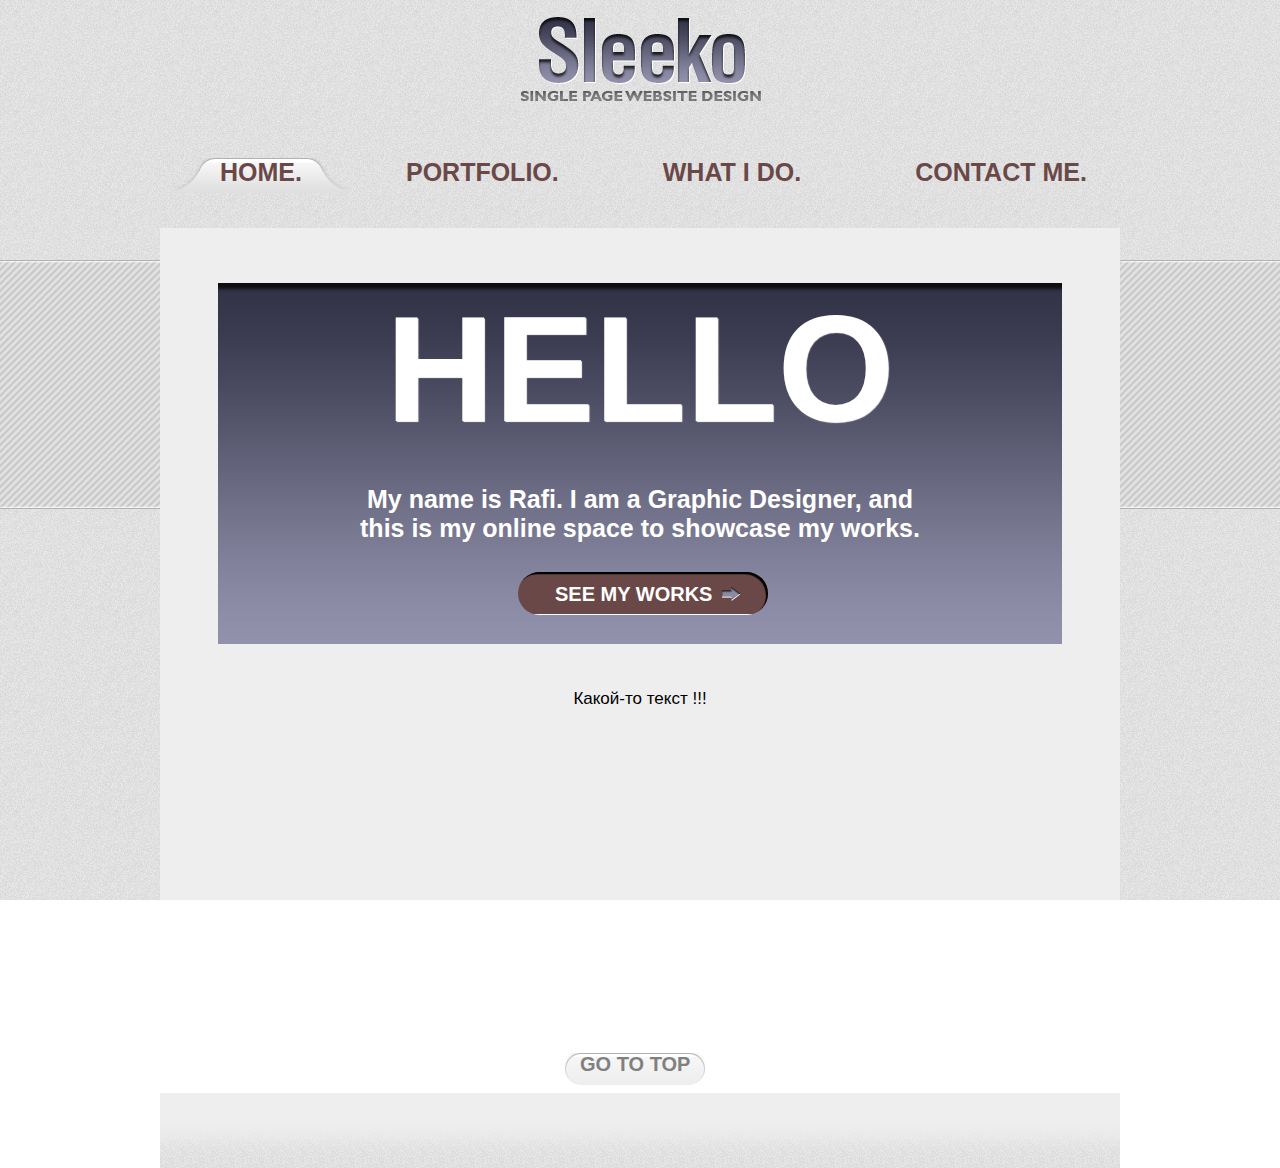
<file: html/index.html>
<!DOCTYPE html>
<html>
<head>
    <meta http-equiv="content-type" content="text/html; charset=utf-8">
    <title>Test</title>
    <link rel="stylesheet" href="css/main.css" type="text/css">
</head>
<body>
    <div class="logo">
        <img src="images/image-logo.png">
    </div>
<header class="header">
    <ul class="nav">
        <li>
            <div class="tab active">
                <div class="tab_left">
                </div>
                <div class="tab_center">
                    Home.
                </div>
                <div class="tab_right">
                </div>
                </div>
        </li>
        <li>
            <div class="tab">
                <div class="tab_left">

                </div>
                <div class="tab_center">
                    Portfolio.
                </div>
                <div class="tab_right">
                </div>
            </div>
        </li>
        <li>
            <div class="tab">
                <div class="tab_left">
                </div>
                <div class="tab_center">
                    What I do.
                </div>
                <div class="tab_center">
                </div>
                <div class="tab_right">
                </div>
            </div>
        </li>
        <li>
            <div class="tab">
                <div class="tab_left">
                </div>
                <div class="tab_center">
                    Contact me.
                </div>
                <div class="tab_right">
                </div>
            </div>
        </li>
    </ul>
</header>
<section class="main-section">
    <div class="mains">
        <h1 class="main-text">
            HELLO
        </h1>
        <h2 class="main-text-plus">
My name is Rafi. I am a Graphic Designer, and
this is my online space to showcase my works.
        </h2>
        <div class="button">
            <ul>
                <li>
                    <p class="text-button">
                        SEE MY WORKS
                    </p>
                </li>
                <li>
                    <div class=button_image>
                        <img src="images/image-arrow.png">
                    </div>
                </li>
            </ul>
        </div>
    </div>
    <div class="text">
        <p>
            Какой-то текст !!!
        </p>
    </div>
</section>
    <footer class="footer">
        <div class="footer-button">
            <ul>
                <li>
                    <div class="footer-button-left">

                    </div>
                </li>
                <li>
                    <div class="footer-button-center">
                        Go to top
                    </div>
                </li>
                <li>
                    <div class="footer-button-right">

                    </div>
                </li>
            </ul>
        </div>
        <div class="footer-background">

        </div>
    </footer>
</body>
</html>
</file>
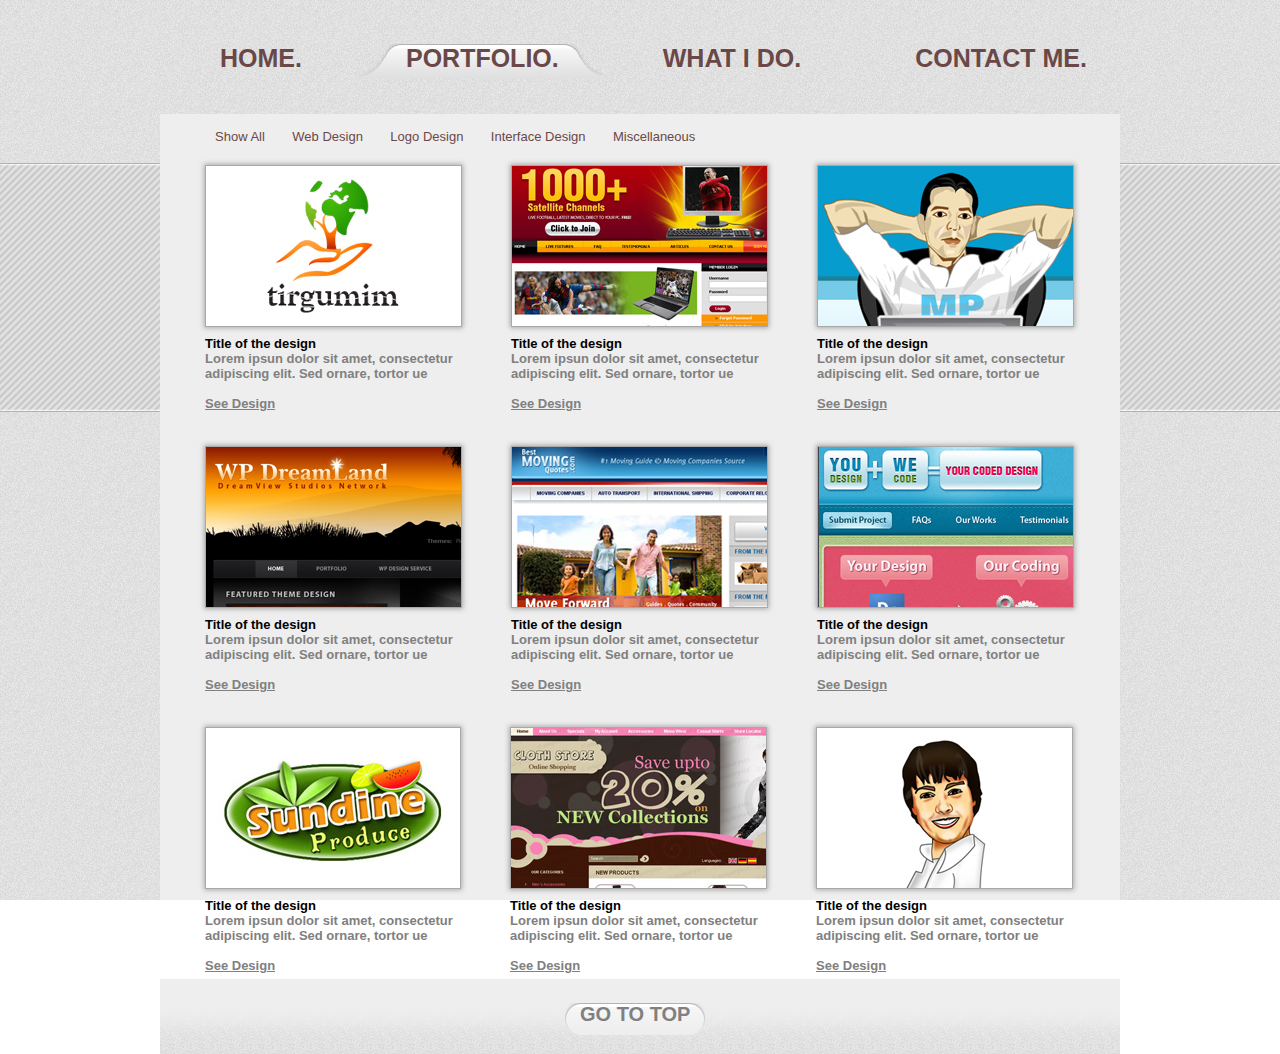
<file: html/content/portfolio.html>
<!DOCTYPE html>
<html>
<head>
    <meta http-equiv="content-type" content="text/html; charset=utf-8">
    <title>Portfolio</title>
    <link rel="stylesheet" href="../css/main.css" type="text/css">
</head>
<body class="page">
<header class="header">
    <ul class="nav">
        <li>
            <div class="tab">
                <div class="tab_left">
                </div>
                <div class="tab_center">
                    Home.
                </div>
                <div class="tab_right">
                </div>
                </div>
        </li>
        <li>
            <div class="tab active">
                <div class="tab_left">

                </div>
                <div class="tab_center">
                    Portfolio.
                </div>
                <div class="tab_right">
                </div>
            </div>
        </li>
        <li>
            <div class="tab">
                <div class="tab_left">
                </div>
                <div class="tab_center">
                    What I do.
                </div>
                <div class="tab_center">
                </div>
                <div class="tab_right">
                </div>
            </div>
        </li>
        <li>
            <div class="tab">
                <div class="tab_left">
                </div>
                <div class="tab_center">
                    Contact me.
                </div>
                <div class="tab_right">
                </div>
            </div>
        </li>
    </ul>
</header>
<section class="main-section">
    <ul class="nav_plus">
        <li>
            <div>
                Show All
            </div>
        </li>
        <li>
            <div>
                Web Design
            </div>
        </li>
        <li>
            <div>
                Logo Design
            </div>
        </li>
        <li>
            <div>
                Interface Design
            </div>
        </li>
        <li>
            <div>
                Miscellaneous
            </div>
        </li>
    </ul>
    <ul class="content">
        <div class="margin">
            <li>
                <div class="content-border">
                    <img src="../images/page2-img1.jpg" alt="...">
                    <p class="title-t">
                        Title of the design
                    </p>
                <pre class="title-tt">Lorem ipsun dolor sit amet, consectetur
adipiscing elit. Sed ornare, tortor ue
                </pre>
                    <p class="title-a">
                        See Design
                    </p>
                </div>
            </li>
            <li>
                <div class="content-border">
                    <img src="../images/page2-img2.jpg" alt="...">
                    <p class="title-t">
                        Title of the design
                    </p>
                <pre class="title-tt">Lorem ipsun dolor sit amet, consectetur
adipiscing elit. Sed ornare, tortor ue
                </pre>
                    <p class="title-a">
                        See Design
                    </p>
                </div>
            </li>
            <li>
                <div class="content-border">
                    <img src="../images/page2-img3.jpg" alt="...">
                    <p class="title-t">
                        Title of the design
                    </p>
                <pre class="title-tt">Lorem ipsun dolor sit amet, consectetur
adipiscing elit. Sed ornare, tortor ue
                </pre>
                    <p class="title-a">
                        See Design
                    </p>
                </div>
            </li>
            <li>
                <div class="content-border">
                    <img src="../images/page2-img4.jpg" alt="...">
                    <p class="title-t">
                        Title of the design
                    </p>
                <pre class="title-tt">Lorem ipsun dolor sit amet, consectetur
adipiscing elit. Sed ornare, tortor ue
                </pre>
                    <p class="title-a">
                        See Design
                    </p>
                </div>
            </li>
            <li>
                <div class="content-border">
                    <img src="../images/page2-img5.jpg" alt="...">
                    <p class="title-t">
                        Title of the design
                    </p>
                <pre class="title-tt">Lorem ipsun dolor sit amet, consectetur
adipiscing elit. Sed ornare, tortor ue
                </pre>
                    <p class="title-a">
                        See Design
                    </p>
                </div>
            </li>
            <li>
                <div class="content-border">
                    <img src="../images/page2-img6.jpg" alt="...">
                    <p class="title-t">
                        Title of the design
                    </p>
                <pre class="title-tt">Lorem ipsun dolor sit amet, consectetur
adipiscing elit. Sed ornare, tortor ue
                </pre>
                    <p class="title-a">
                        See Design
                    </p>
                </div>
            </li>
            <li>
                <div class="content-border">
                    <img src="../images/page2-img7.jpg" alt="...">
                    <p class="title-t">
                        Title of the design
                    </p>
                <pre class="title-tt">Lorem ipsun dolor sit amet, consectetur
adipiscing elit. Sed ornare, tortor ue
                </pre>
                    <p class="title-a">
                        See Design
                    </p>
                </div>
            </li>
            <li>
                <div class="content-border">
                    <img src="../images/page2-img8.jpg" alt="...">
                    <p class="title-t">
                        Title of the design
                    </p>
                <pre class="title-tt">Lorem ipsun dolor sit amet, consectetur
adipiscing elit. Sed ornare, tortor ue
                </pre>
                    <p class="title-a">
                        See Design
                    </p>
                </div>
            </li>
            <li>
                <div class="content-border">
                    <img src="../images/page2-img9.jpg" alt="...">
                    <p class="title-t">
                        Title of the design
                    </p>
                <pre class="title-tt">Lorem ipsun dolor sit amet, consectetur
adipiscing elit. Sed ornare, tortor ue
                </pre>
                    <p class="title-a">
                        See Design
                    </p>
                </div>
            </li>
        </div>
    </ul>

</section>
<footer class="footer">
    <div class="footer-button">
        <ul>
            <li>
                <div class="footer-button-left">

                </div>
            </li>
            <li>
                <div class="footer-button-center">
                    Go to top
                </div>
            </li>
            <li>
                <div class="footer-button-right">

                </div>
            </li>
        </ul>
    </div>
    <div class="footer-background">

    </div>
</footer>
</body>
</html>
</file>
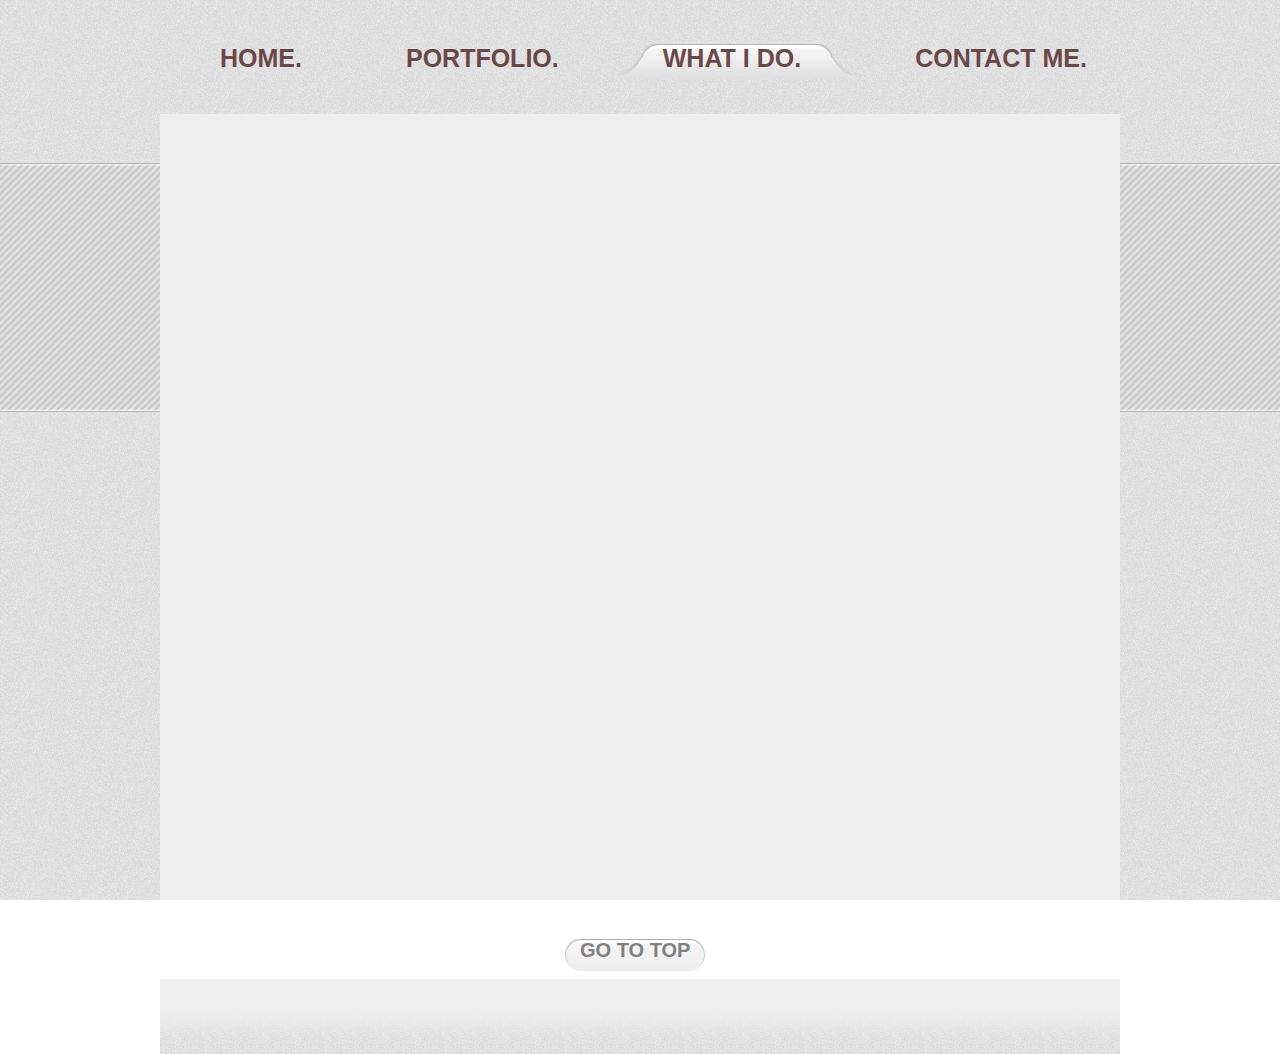
<file: html/content/what_i_do_.html>
<!DOCTYPE html>
<html>
<head>
    <meta http-equiv="content-type" content="text/html; charset=utf-8">
    <title>What I Do</title>
    <link rel="stylesheet" href="../css/main.css" type="text/css">
</head>
<body class="page">
<header class="header">
    <ul class="nav">
        <li>
            <div class="tab">
                <div class="tab_left">
                </div>
                <div class="tab_center">
                    Home.
                </div>
                <div class="tab_right">
                </div>
                </div>
        </li>
        <li>
            <div class="tab">
                <div class="tab_left">

                </div>
                <div class="tab_center">
                    Portfolio.
                </div>
                <div class="tab_right">
                </div>
            </div>
        </li>
        <li>
            <div class="tab active">
                <div class="tab_left">
                </div>
                <div class="tab_center">
                    What I do.
                </div>
                <div class="tab_center">
                </div>
                <div class="tab_right">
                </div>
            </div>
        </li>
        <li>
            <div class="tab">
                <div class="tab_left">
                </div>
                <div class="tab_center">
                    Contact me.
                </div>
                <div class="tab_right">
                </div>
            </div>
        </li>
    </ul>
</header>
<section class="main-section">





</section>
<footer class="footer">
    <div class="footer-button">
        <ul>
            <li>
                <div class="footer-button-left">

                </div>
            </li>
            <li>
                <div class="footer-button-center">
                    Go to top
                </div>
            </li>
            <li>
                <div class="footer-button-right">

                </div>
            </li>
        </ul>
    </div>
    <div class="footer-background">

    </div>
</footer>
</body>
</html>
</file>
<file: html/css/main.css>
html {
    background: url(../images/background-image.png) 0 0 repeat;
    background-attachment: fixed;
}
body {
    background: url(../images/background-image_1_h249.png);
    background-repeat: repeat-x;
    background-position: 0% 40%;
    background-attachment: fixed;
    margin: 0;
    padding: 0;
    position: relative;
}
body.page {
    background-position: 0% 25%;
}
.tab {
    font-size: 0;
}
.tab:first-child {
    margin: 0;
}
.nav li:first-child {
    margin-left: 0px;
}
.tab_center, .main-text, .main-text-plus, .text-button, .nav_plus,
    .title-t, .title-tt, .title-a, .text, .footer {
    font-family: "Helvetica Condensed", Helvetica, Tahoma, sans-serif;
}
.tab_left, .tab_center, .tab_right {
    height: 35px;
    display: inline-block;
    vertical-align: top;
}
.tab_left, .tab_right {
    width: 45px;
}
.active .tab_left {
    background-image: url(../images/nav_tab_left.png);
}
.active .tab_right {
    background-image: url(../images/nav_tab_right.png);
}
.active .tab_center {
    background-image: url(../images/nav_tab_center.png);
    background-repeat: repeat-x;
}
.tab_center {
    font-size: 25px;
    font-weight: bold;
    color: #6b4848;
    text-transform: uppercase;
    padding: 0 5px;
}
.nav li {
    list-style: none;
    font-size: 0;
    display: inline-block;
    margin: 0;
}
.header {
    width: 1020px;
    margin: 30px auto 35px;
    padding: 0;
    text-align: justify;
}
.logo {
    margin: 10px auto 0;
    text-align: center;
}
.main-section {
    background-image: url("../images/background-image-section.png");
    background-repeat: repeat;
    background-attachment: fixed;
    width: 960px;
    min-height: 900px;
    max-height: 100%;
    margin: 0 auto -75px;
    padding: 0;
}
.mains {
    background-image: url("../images/background-image-mainelement_h361.png");
    background-repeat: repeat-x;
    height: 361px;
    width: 844px;
    position: relative;
    left: 58px;
    top: 55px;
    bottom: 0;
    padding: 0;
    margin: 0;
}
.main-text {
    font-size: 150px;
    font-weight: bold;
    color: #FFFFFF;
    text-transform: uppercase;
    text-shadow: 1px 1px 1px;
    text-align: center;
    margin: inherit;
    padding: 0;
 }
.main-text-plus {
    font-size: 25px;
    color: #FFFFFF;
    text-align: center;
    font-stretch: extra-expanded;
    white-space: pre;
    margin: inherit;
}
.button {
    background: url("../images/background-button-1.png");
    background-repeat: repeat-x;
    height: 43px;
    width: 250px;
    display: inline-block;
    margin: 0 0 0 300px;;
    border-radius: 40px;
    box-shadow: inset -2px 2px 1px;
}
.button ul li {
    display: inline-block;
    float: left;

}
.text-button {
    font-size: 20px;
    color: #FFFFFF;
    margin: 0 auto;
    text-align: center;
    margin-top: -5px;
    margin-left: -3px;
    font-weight: bold;
}
.text {
    text-align: center;
    margin-top: 100px;
    font-size: 17px;

}
ul.nav_plus li {
    display: inline-block;
    vertical-align: top;
    list-style: none;
    margin: 15px 8px 0 15px;
    font-size: 13px;
    color: #6b4848;
}
ul.content li {
    display: inline-block;
    vertical-align: top;
    list-style: none;
    padding: 5px;
    float: left;
    margin-right: 39px;
    border: 1px;
    border-color: black;
}
.title-t, .title-tt, .title-a {
    margin: 0;
    font-size: 13px;
    font-weight: bold;
}
.title-t {
    padding-top: 5px;
}
.title-tt, .title-a {
    color: #808080;
}
.title-a {
    margin-bottom: 25px;
    margin-top: 0;
    text-decoration: underline;
}
.content-border :first-child {
    border: 1px;
    border-color: #a9a9a9;
    border-style: solid;
    box-shadow: 0 0 5px 1px #a9a9a9;
}
.button_image {
    margin-left: 10px;
    margin-top: -3px;
}
.footer {
    font-size: 15pt;
    color: #808080;
    font-weight: bold;
    text-transform: uppercase;
}
.footer-background {
    background: url("../images/footer-background1_h75.jpg");
    background-repeat: repeat-x;
    height: 75px;
    width: 960px;
    margin: 0 auto;
}
.footer-button ul li {
    display: inline-block;
    float: left;
    text-align: center;
}
.footer-button ul li:first-child {
    margin-left: 365px;
}
.footer-button ul {
    background: url("../images/background-image-section.png");
    background-repeat: repeat;
    background-attachment: fixed;
    height: 40px;
    min-height: 40px;
    width: 920px;
    margin: 0 auto;
}
.footer-button-left, .footer-button-center, .footer-button-right {
    height: 32px;
    vertical-align: top;
}
.footer-button-left {
    background-image: url("../images/image-top-left.png");
    background-repeat: no-repeat;
    width: 15px;
}
.footer-button-center {
    background-image: url("../images/image-top-center.jpg");
    background-repeat: repeat-x;
}
.footer-button-right {
    background-image: url("../images/image-top-right.png");
    background-repeat: no-repeat;
    width: 15px;
}
</file>
